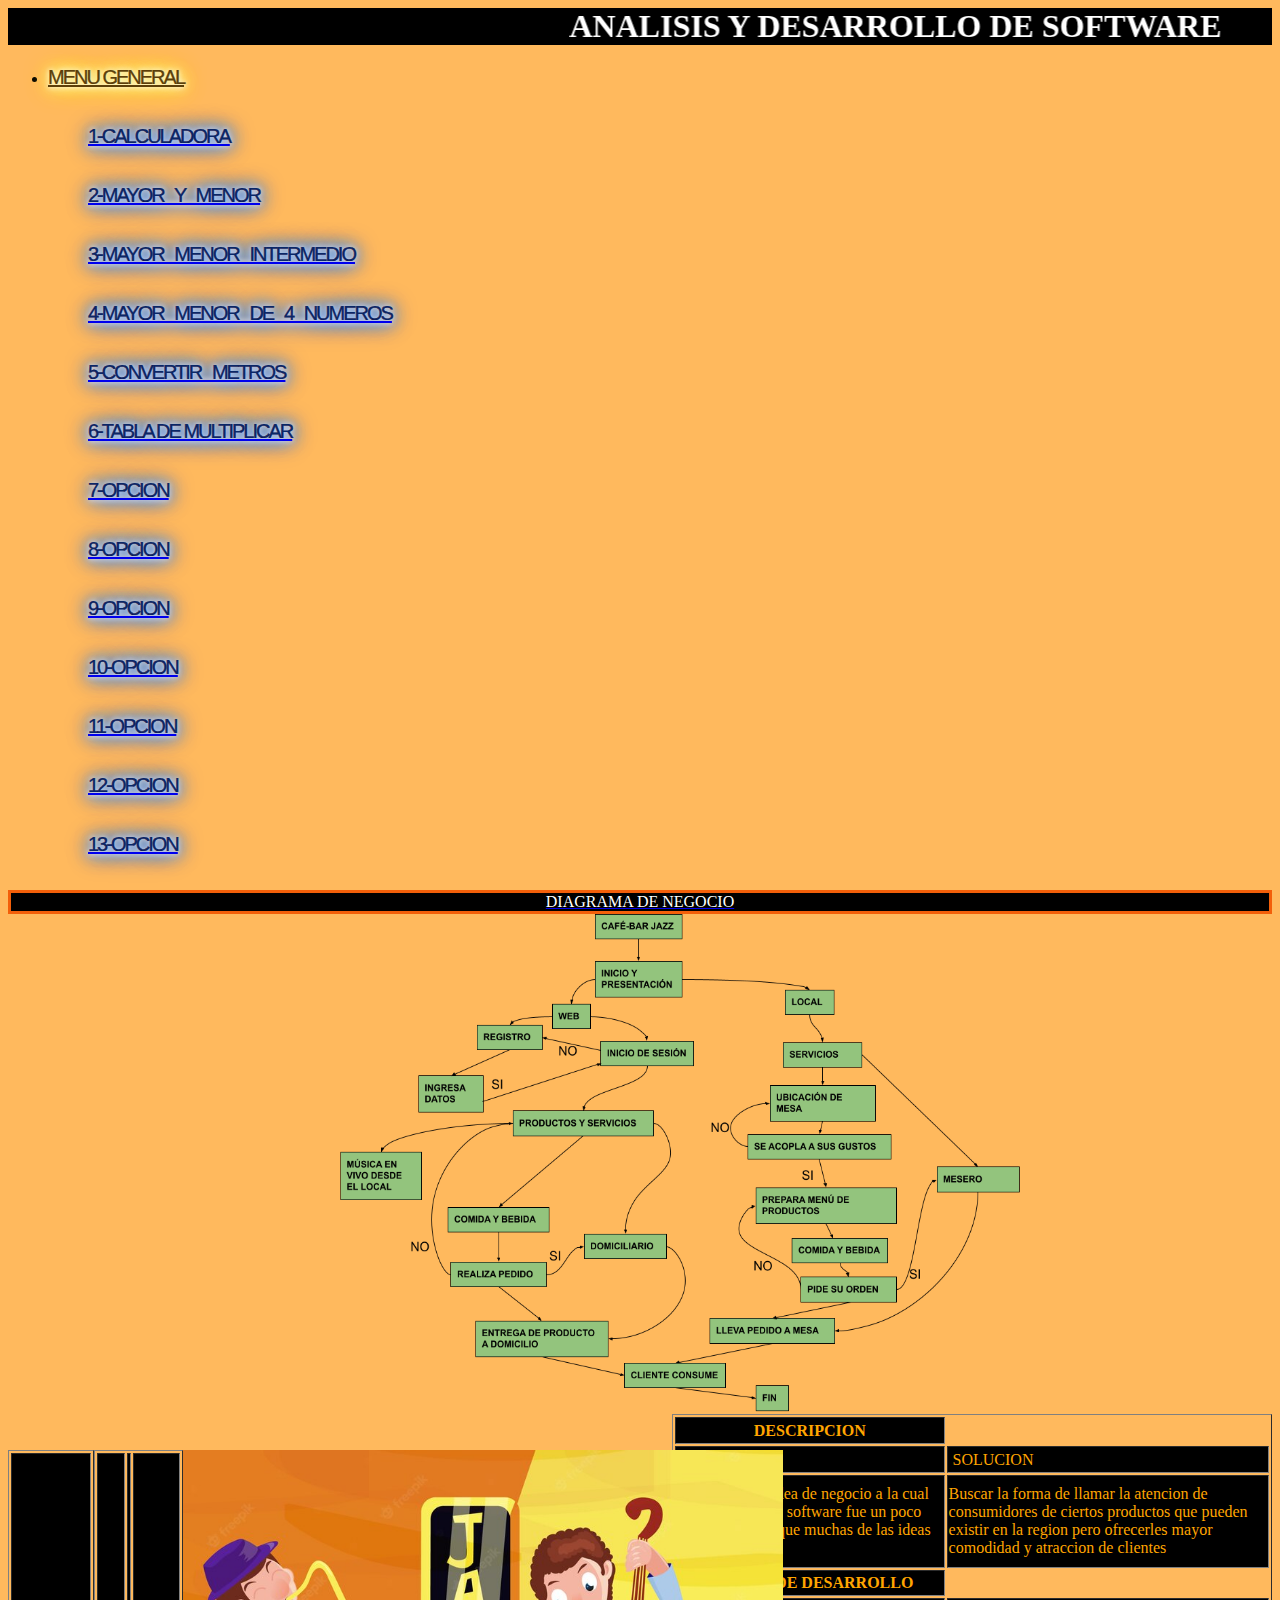
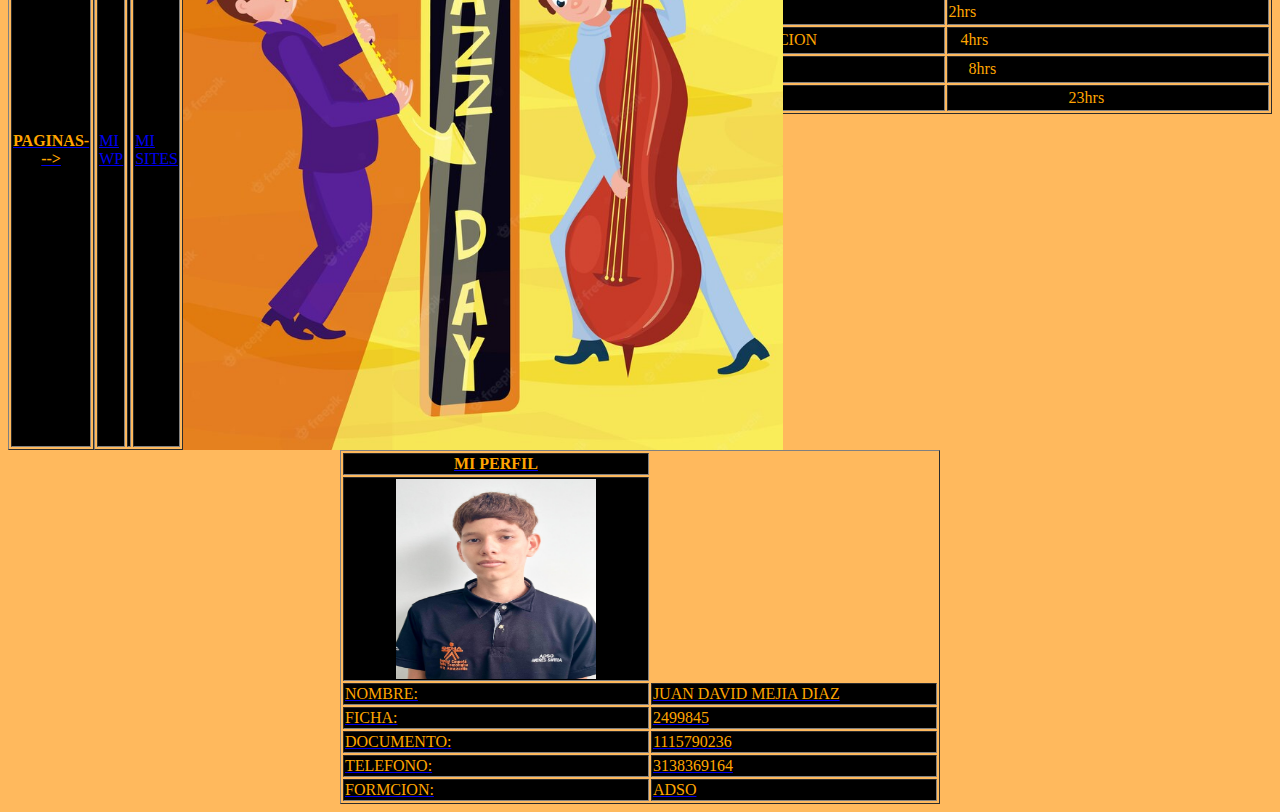
<file: Index.html>
<!Doctype >
<html>
  <head>
      <div class="color">
        <link rel="stylesheet" href="Css/MM.css">
      </head>
      
        <body>
          <div class="caja">
          <h1><AILING="left"><marquee behavior="alternate" direction="left">ANALISIS Y DESARROLLO DE SOFTWARE</marquee></h1>

</div>

<ul class="MH"><li><a href="#"><div class="F"><th>MENU GENERAL</th></a></div></li>
  <br>
<ul class="MV">
  <li><a href="calculadora.html"><div class="bono">1-CALCULADORA </div><br></li>
    <li><a href="Mayormenor2n.html"> <div class="bono">2-MAYOR &nbsp Y &nbsp MENOR</div><br></li>
      <li><a href="Mayorinermeymenor1.html"><div class="bono">3-MAYOR &nbsp MENOR &nbsp INTERMEDIO</div><br></li>
        <li><a href="Mayorymenor4n.html"><div class="bono">4-MAYOR &nbsp MENOR &nbsp DE &nbsp 4 &nbsp NUMEROS</div><br></li>
          <li> <a href="Convertir metros.html">  <div class="bono">5-CONVERTIR &nbsp METROS</div><br></li>
            <li><a href="Tabla de multiplicar.html">  <div class="bono">6-TABLA DE MULTIPLICAR</div><br></li>
              <li> <a href="calculadora.html">  <div class="bono">7-OPCION</div><br></li>
                <li>  <a href="calculadora.html">  <div class="bono">8-OPCION</div><br></li>
                  <li>  <a href="calculadora.html">  <div class="bono">9-OPCION</div><br></li>
                    <li>  <a href="calculadora.html">  <div class="bono">10-OPCION </div><br></li>
                      <li>  <a href="calculadora.html">  <div class="bono">11-OPCION </div><br></li>
                        <li>  <a href="calculadora.html">  <div class="bono">12-OPCION </div><br></li>
                          <li> <a href="calculadora.html">  <div class="bono">13-OPCION</div><br></li>
  </ul>
</ul>
 <th><ALIGN="left"><div class="caja1">DIAGRAMA DE NEGOCIO</div></th>
 
 <div class="ft">
<br clear="left"><img src="img/dn.png" width="800" height="500" ailign="lift">
</div>
<html>
<body>
 <table border="1" ALIGN="right" width="600" height="300">
<tr>
  <div class="pc">
  <th><ALIGN="right"> DESCRIPCION </th>
</tr>
<tr>
<td><ALIGN="right">&nbspPROBLEMA &nbsp</td>
<td><ALIGN="right">&nbspSOLUCION&nbsp</td>
</tr>
<tr>
<td><ALIGN="right">Encontrar una idea de negocio a la cual 
asociar temas de software fue un poco tardio 
debido a que muchas de las ideas ya existian</td>
<td><ALIGN="right"> Buscar la forma de llamar la atencion de
consumidores de ciertos productos que pueden
existir en la region pero ofrecerles mayor
comodidad y atraccion de clientes</td>
<tr>
<th><ALIGN="right"> TIEMPO DE DESARROLLO </th>
</tr>
<tr>
<td><ALIGN="right">IN</td>
<td> 2hrs </td>
<tr>
<td><ALIGN="right">DOCUMENTACION</td>
<td> &nbsp&nbsp&nbsp4hrs </td>
</tr>
<tr>
<td><ALIGN="right">DN</td>
<td> &nbsp&nbsp&nbsp&nbsp&nbsp8hrs </td>
<tr>
<td><ALIGN="right">PW</td>
<td> &nbsp&nbsp&nbsp&nbsp&nbsp&nbsp&nbsp&nbsp&nbsp&nbsp&nbsp&nbsp&nbsp&nbsp&nbsp&nbsp&nbsp&nbsp&nbsp&nbsp&nbsp&nbsp&nbsp&nbsp&nbsp&nbsp&nbsp&nbsp&nbsp&nbsp23hrs </td>
</tr>
 </table>
<br>

<br>

</div>
</body>
</html>
<div class="caja3">
 
<table border="1">
  
<center>
  <tr>
    <th> PAGINAS---&#62 </th>
  </tr>
</center>
</table>
<table border="1">
  <tr>
    <td><a href="http://localhost/adso/WPadso">MI WP</a></td>
   <td><td><a href="https://sites.google.com/misena.edu.co/cafe-florencia/presentaci%C3%B3n-de-pag-web">MI SITES</a></td></td>
 </tr>
</div>
  </table>
</center>
</table>

<img src="img/negocio.jpg" width="600" height="600">

<br>
<br>
</body>
</div>
</html>
<html>
<body> 
<div class="perfil">
<table border="1"width="600" height="300">
<tr>
  <th> MI PERFIL </th>
</tr>
<td><div class="PF"><img src="img/perfil.jpg" width="200" height="200"></div></td>
<tr> 
<td>NOMBRE:</td>
<td> JUAN DAVID MEJIA DIAZ</td
</tr>
<tr>
  <td>FICHA:</td>
  <td> 2499845 </td>
  </tr>
<tr>
<td>DOCUMENTO:</td>
<td> 1115790236 </td>
</tr>
<tr>
<td>TELEFONO:</td>
<td> 3138369164 </td>
</tr>
<tr>
  <td>FORMCION:</td>
  <td>ADSO</td>
  </tr>
</div>
</body>
</div>
</html>
</file>
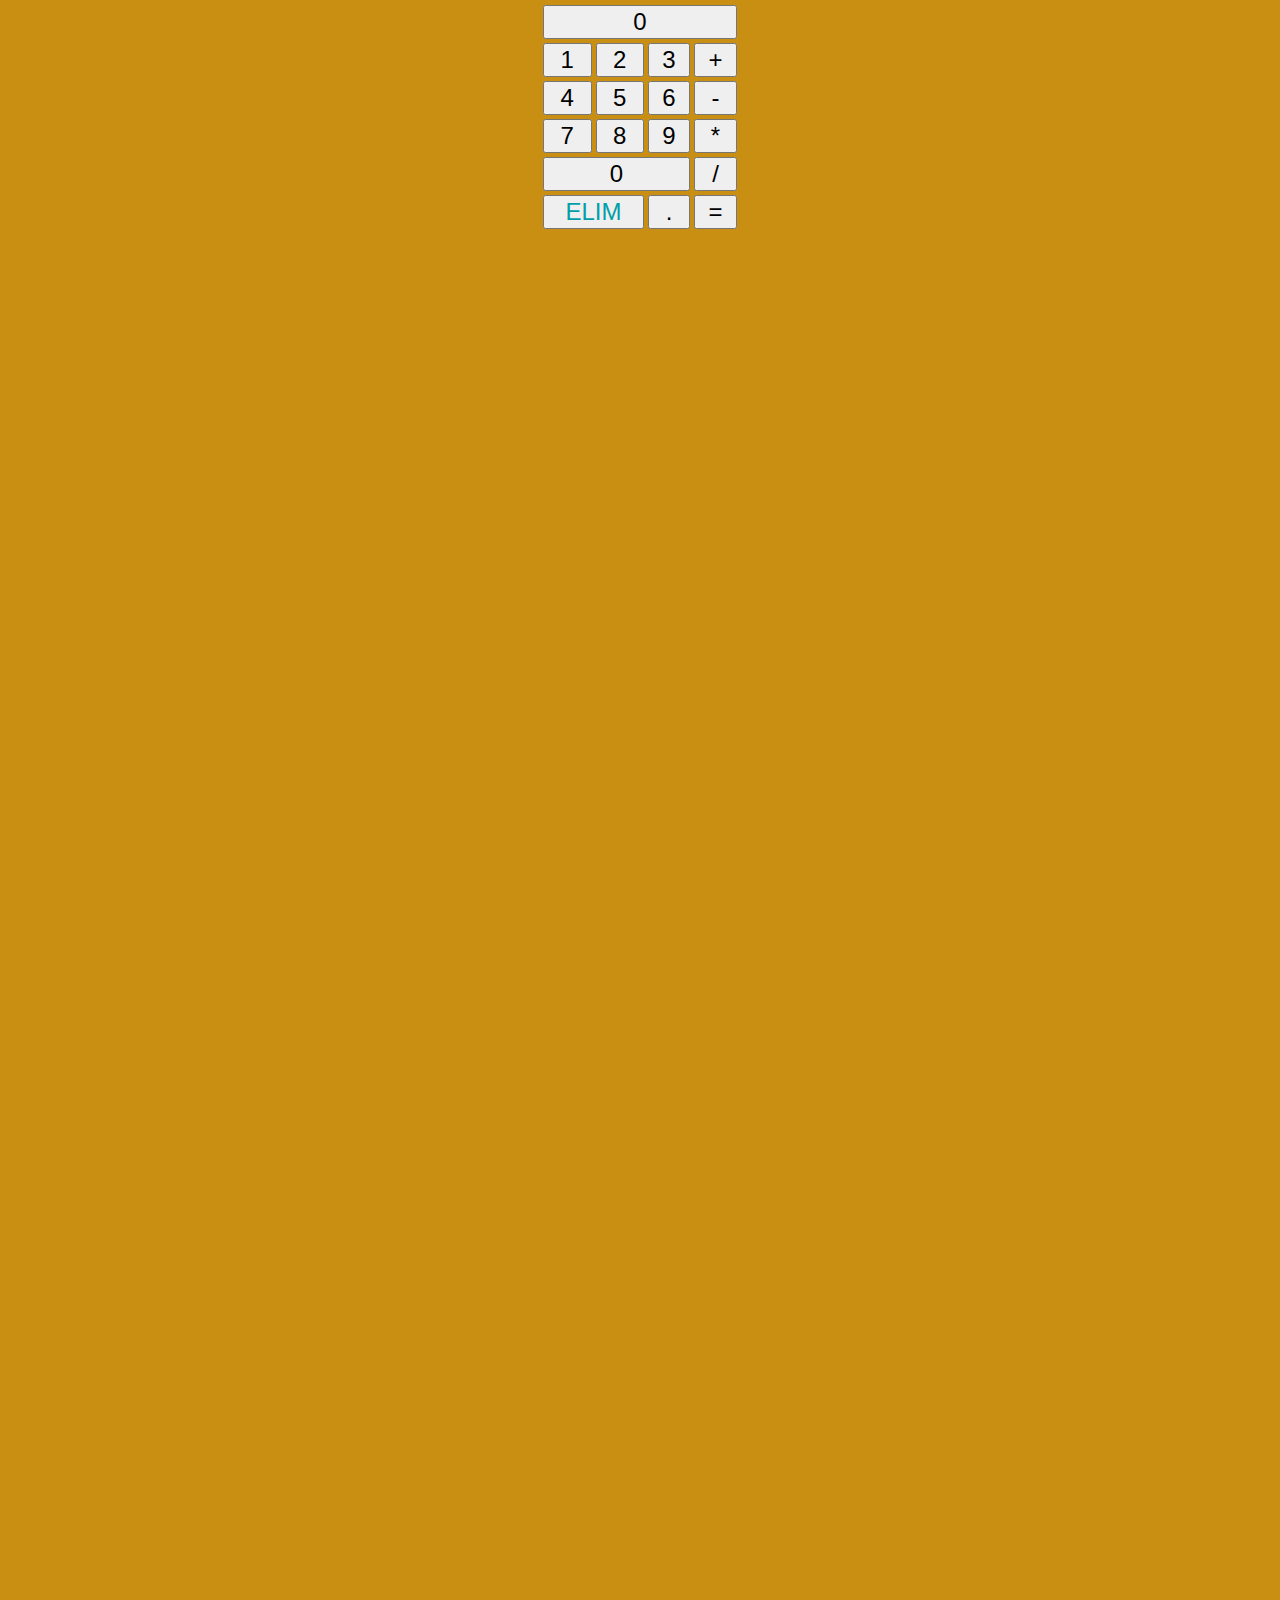
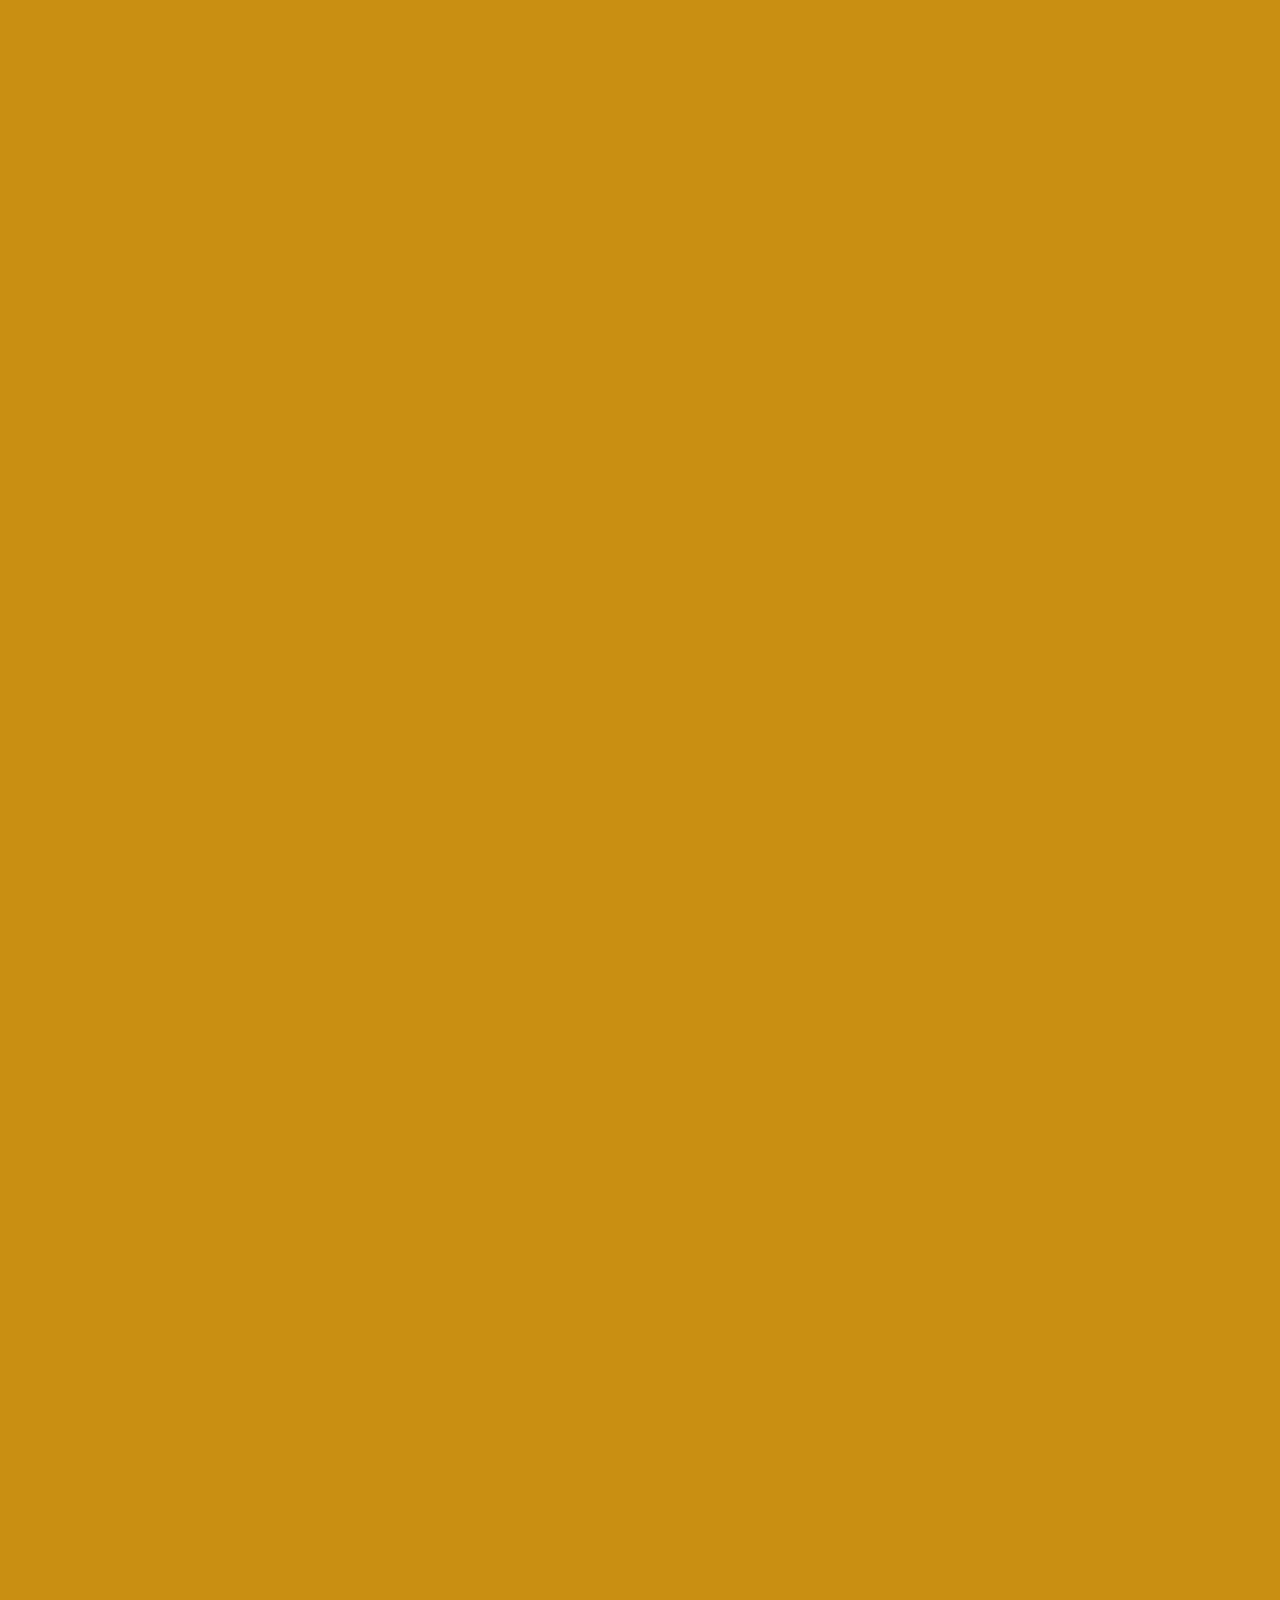
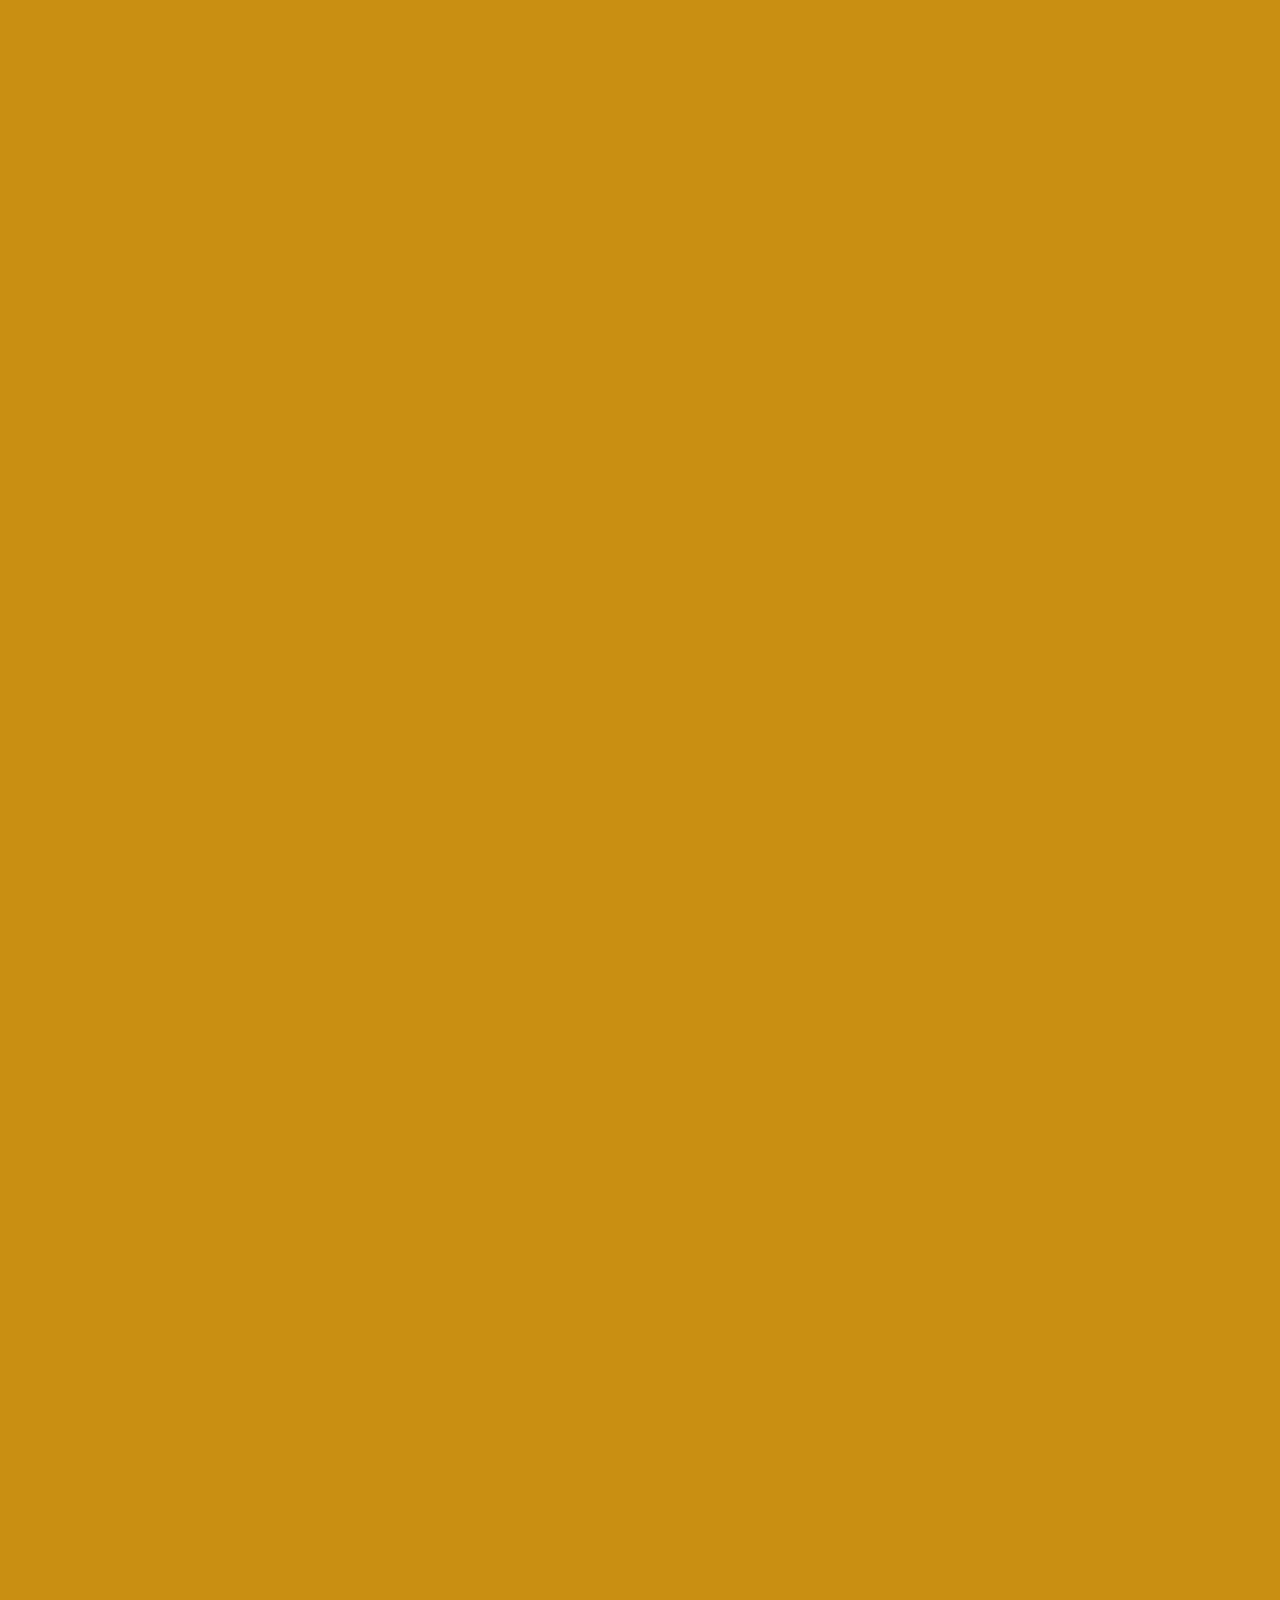
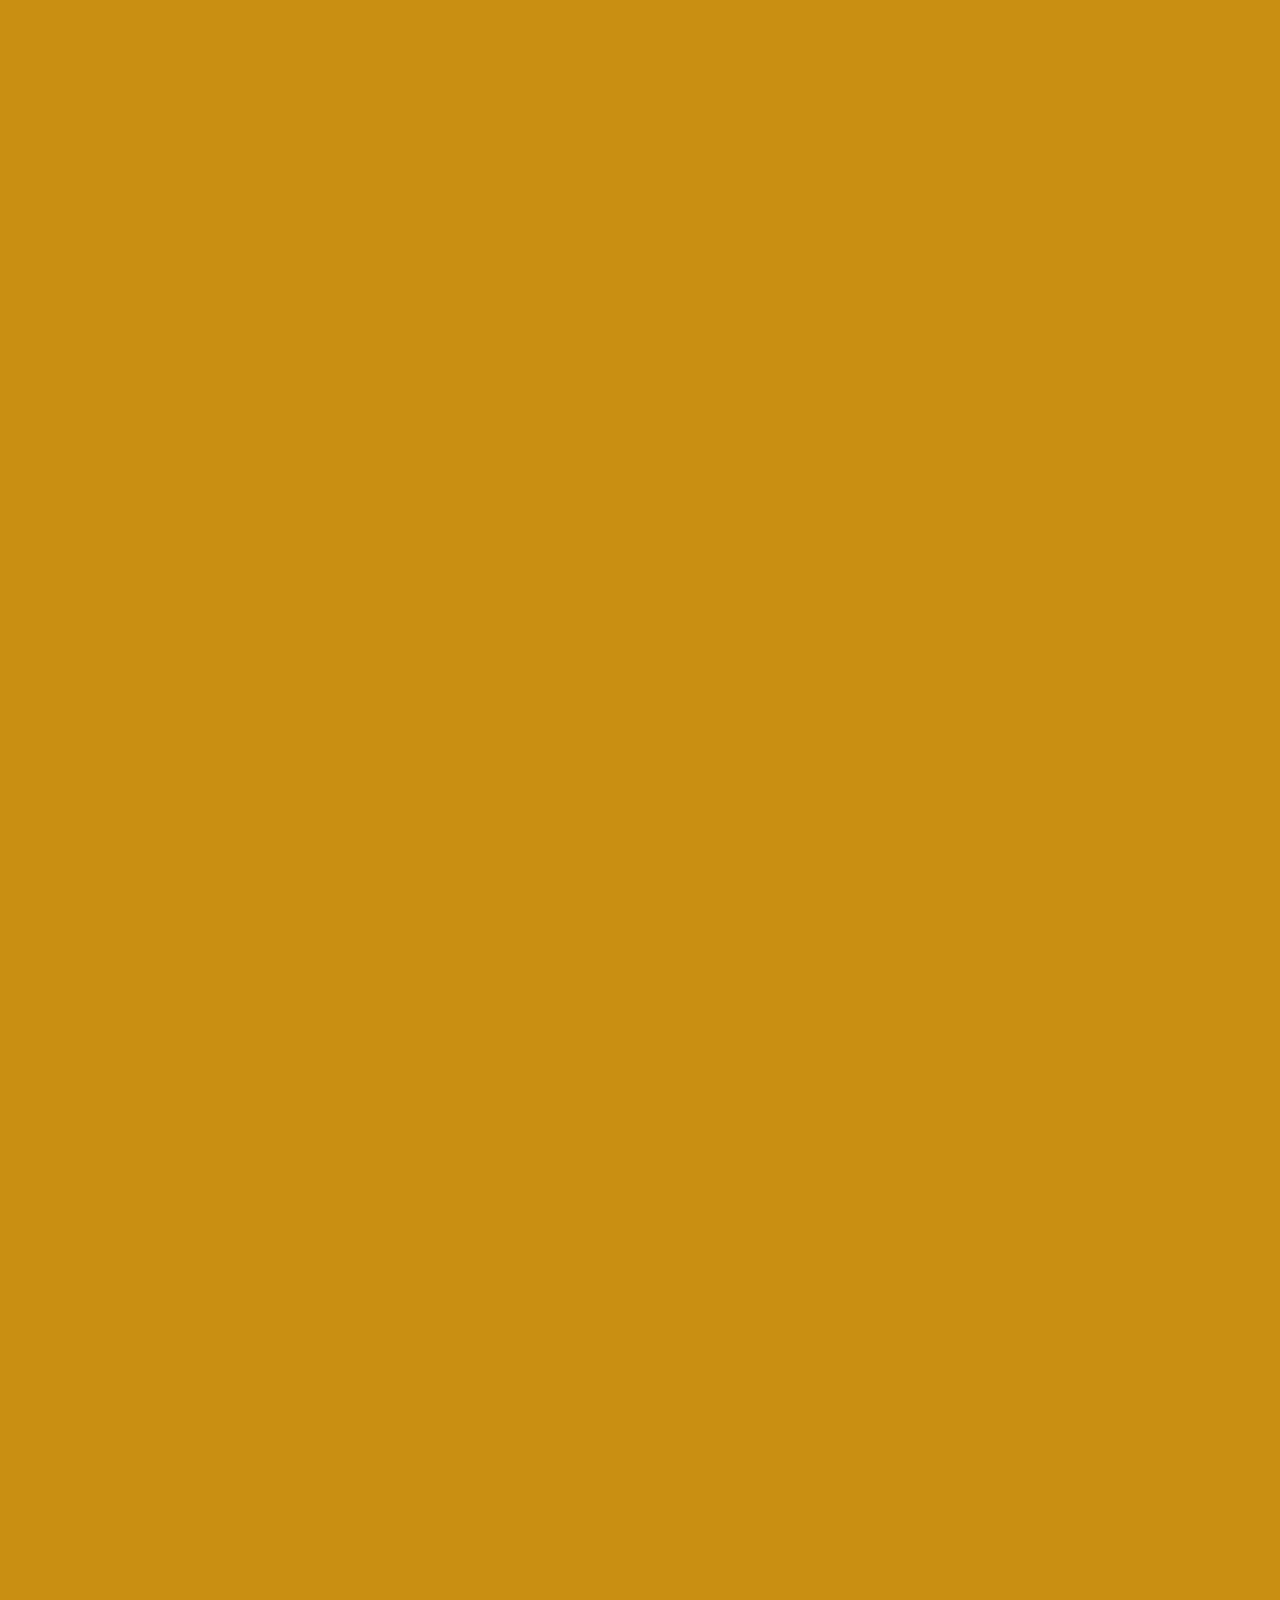
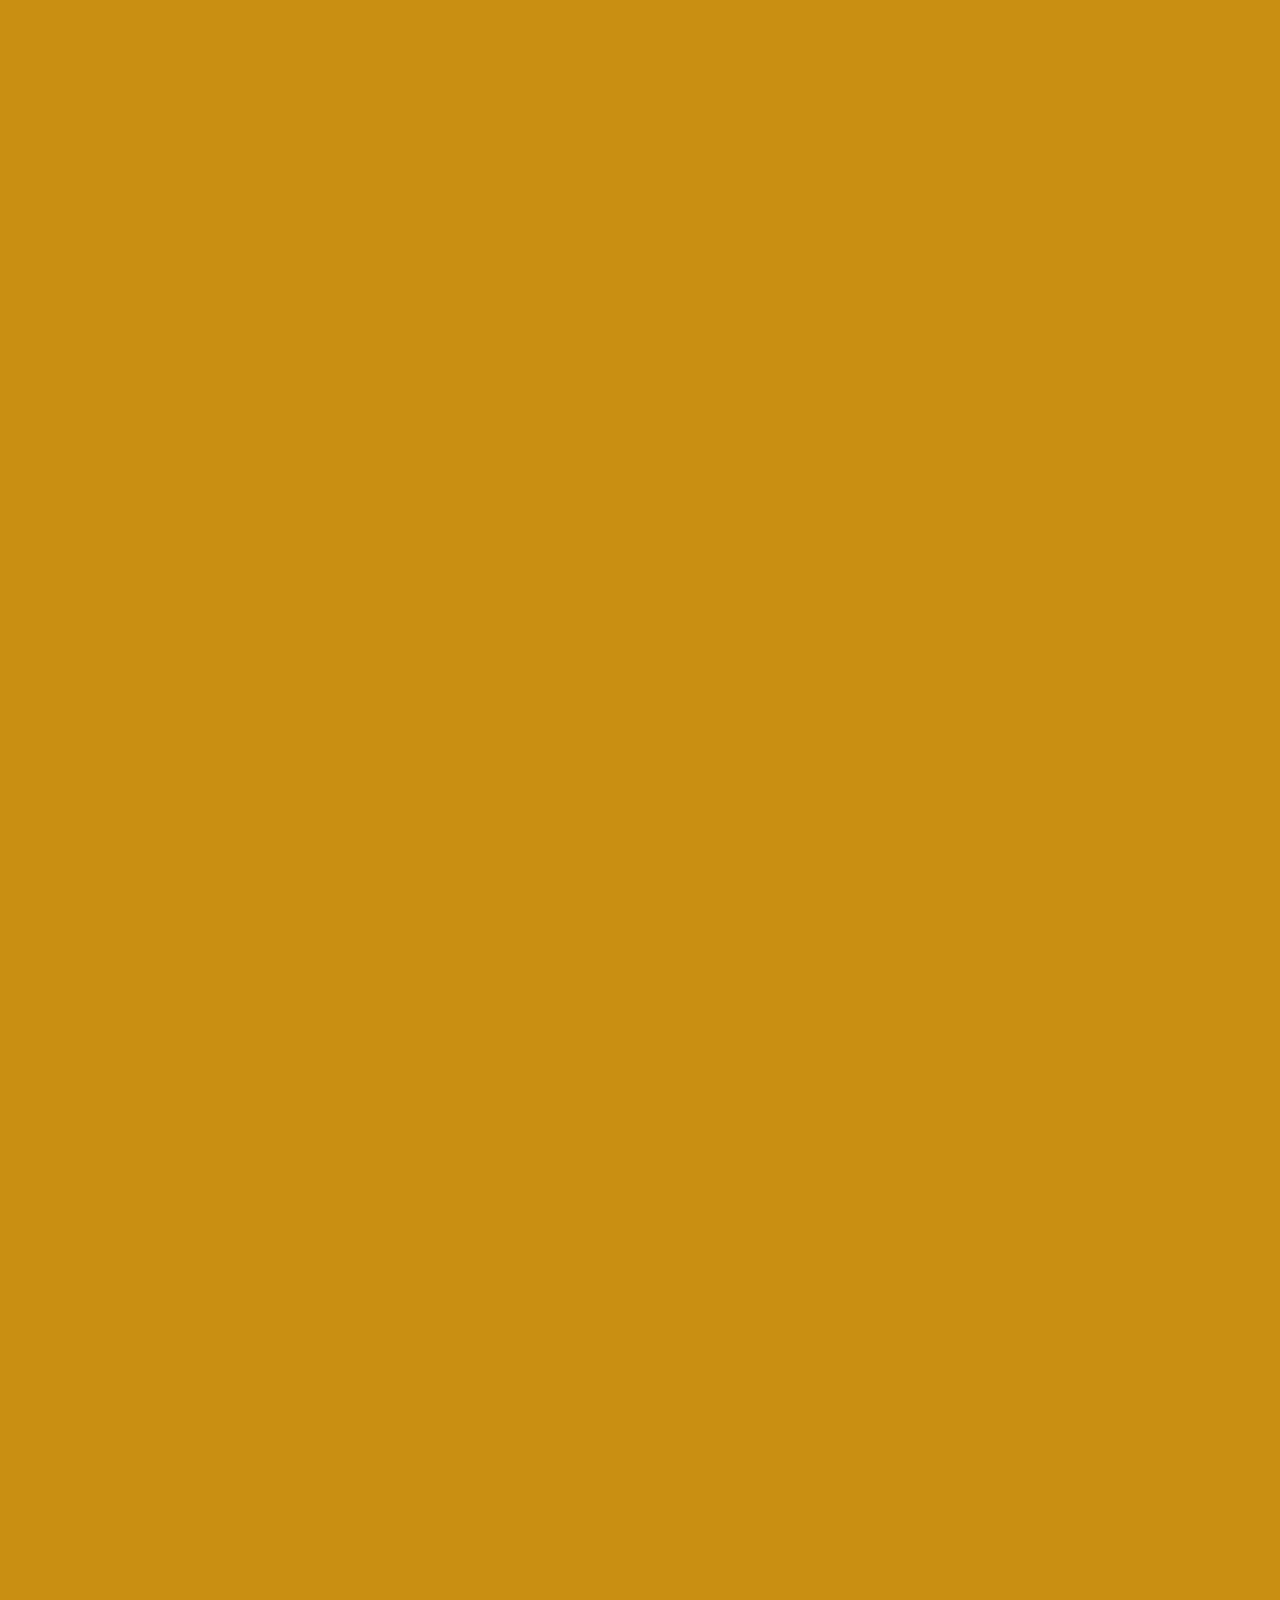
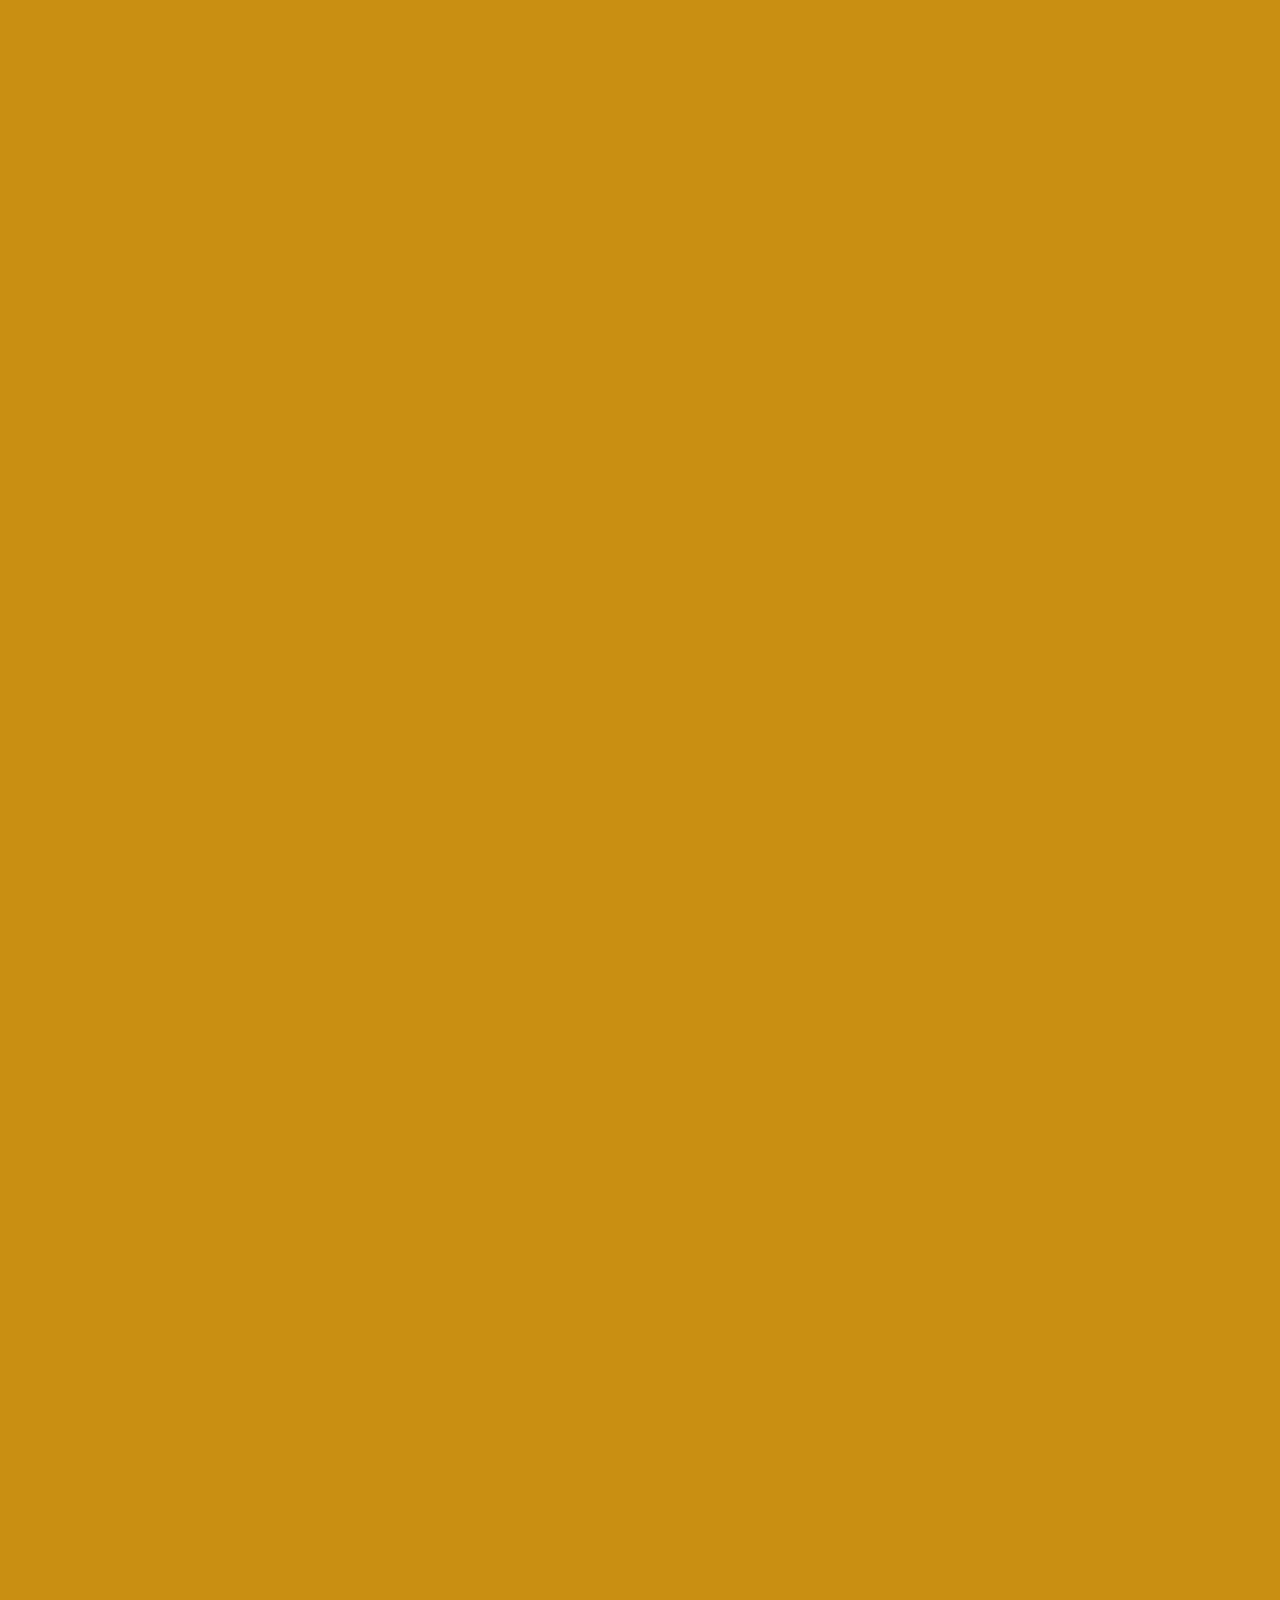
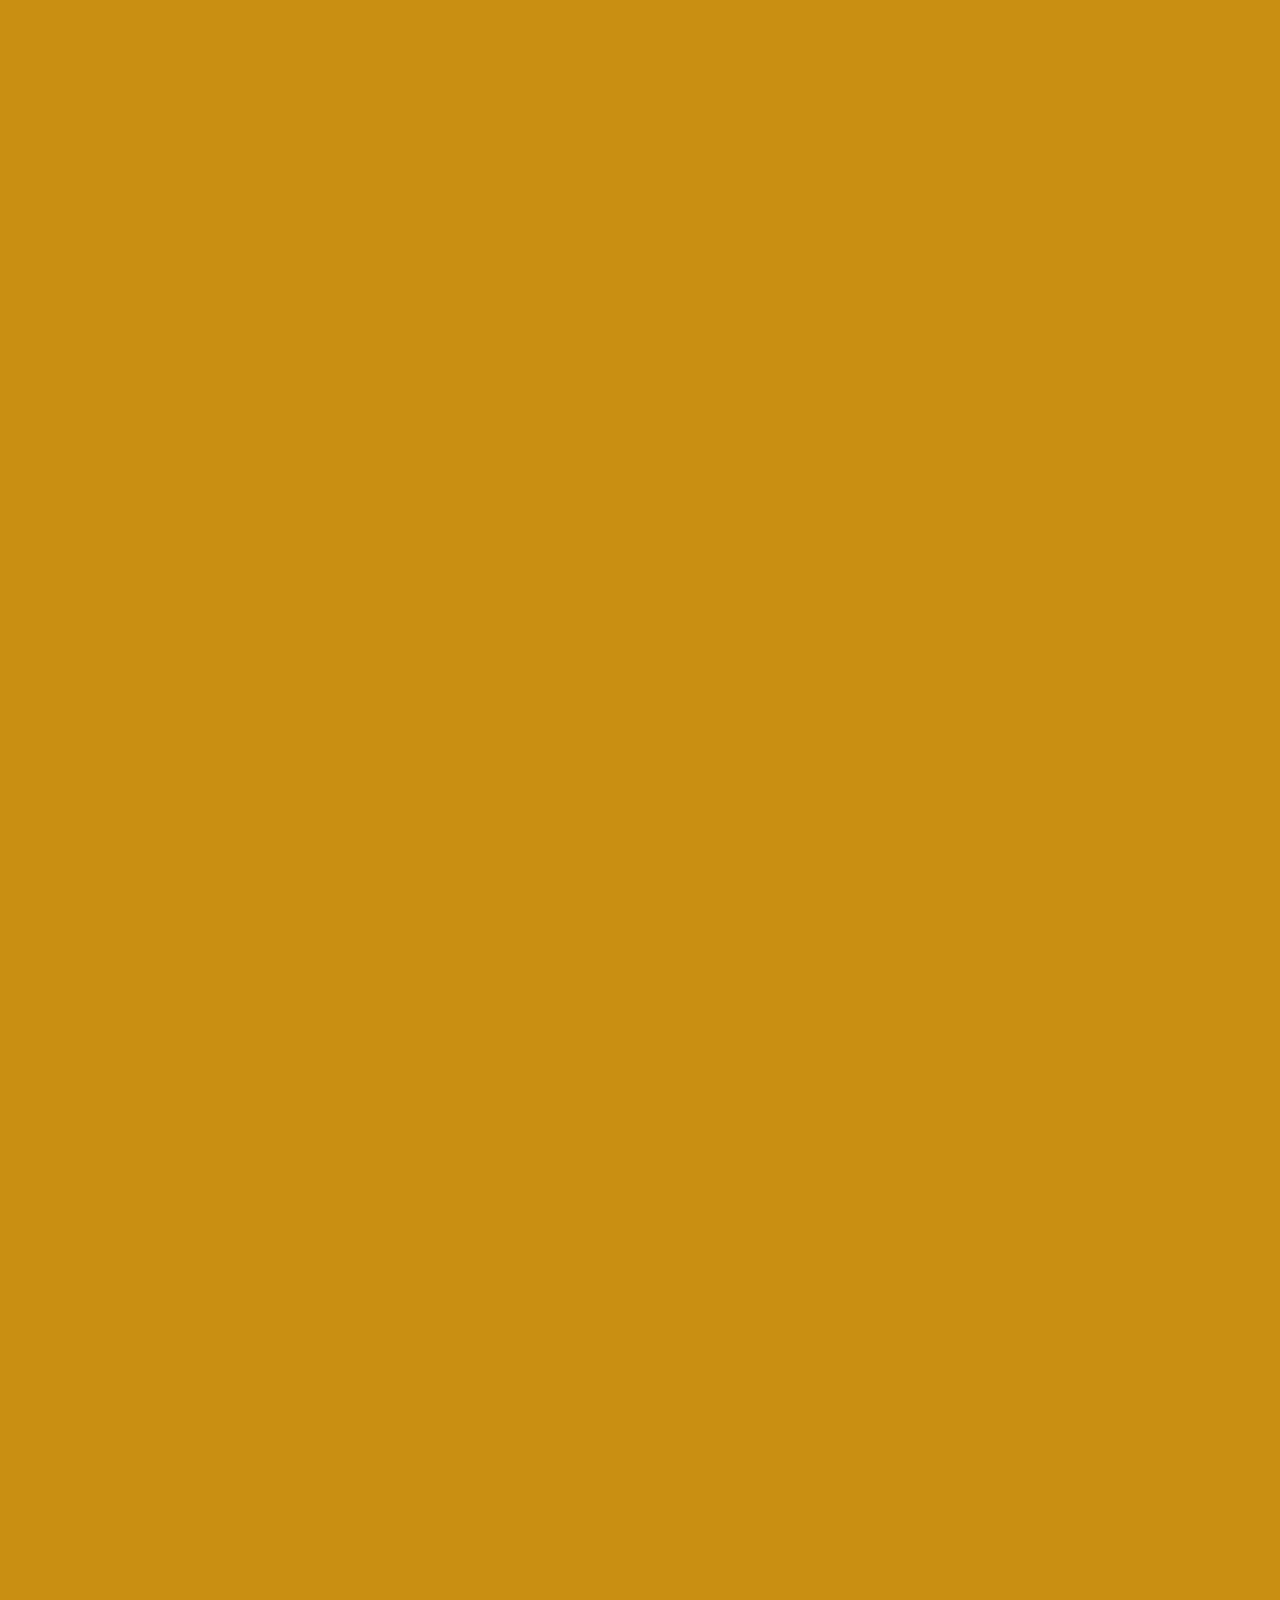
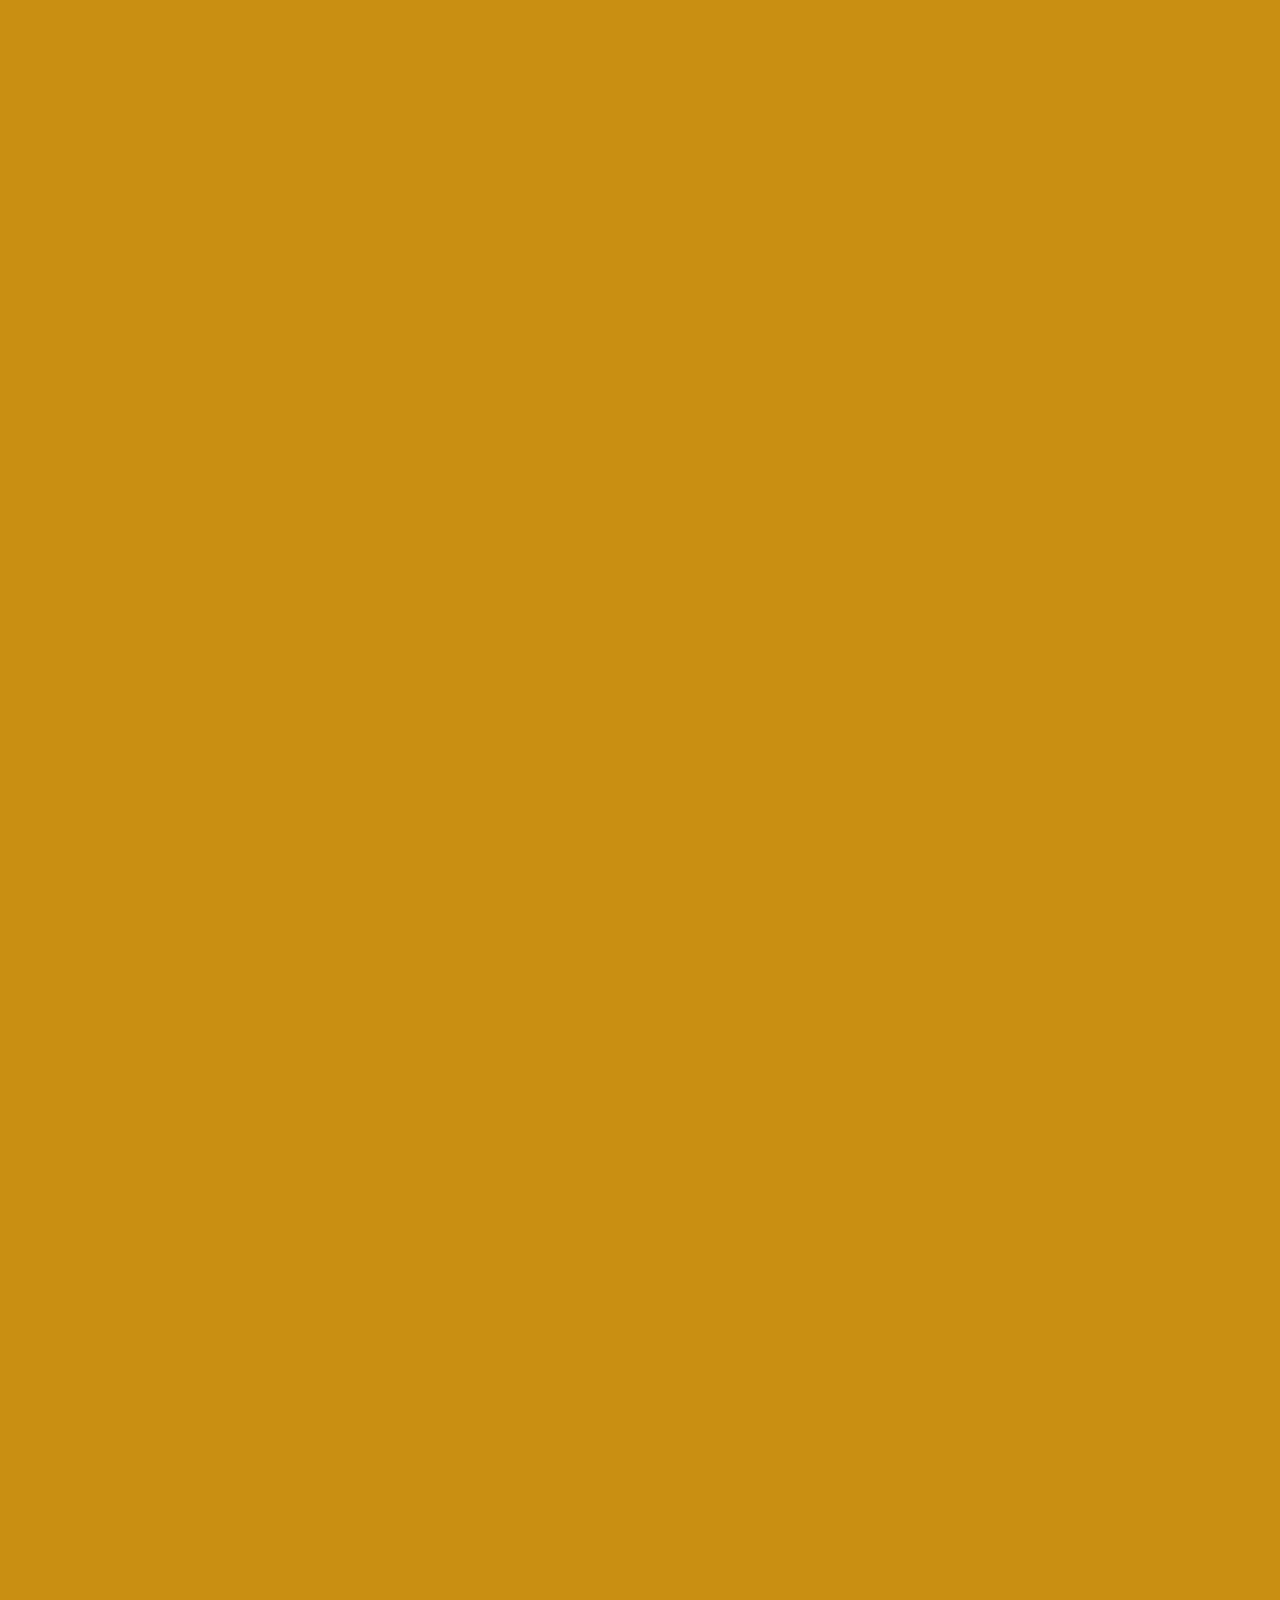
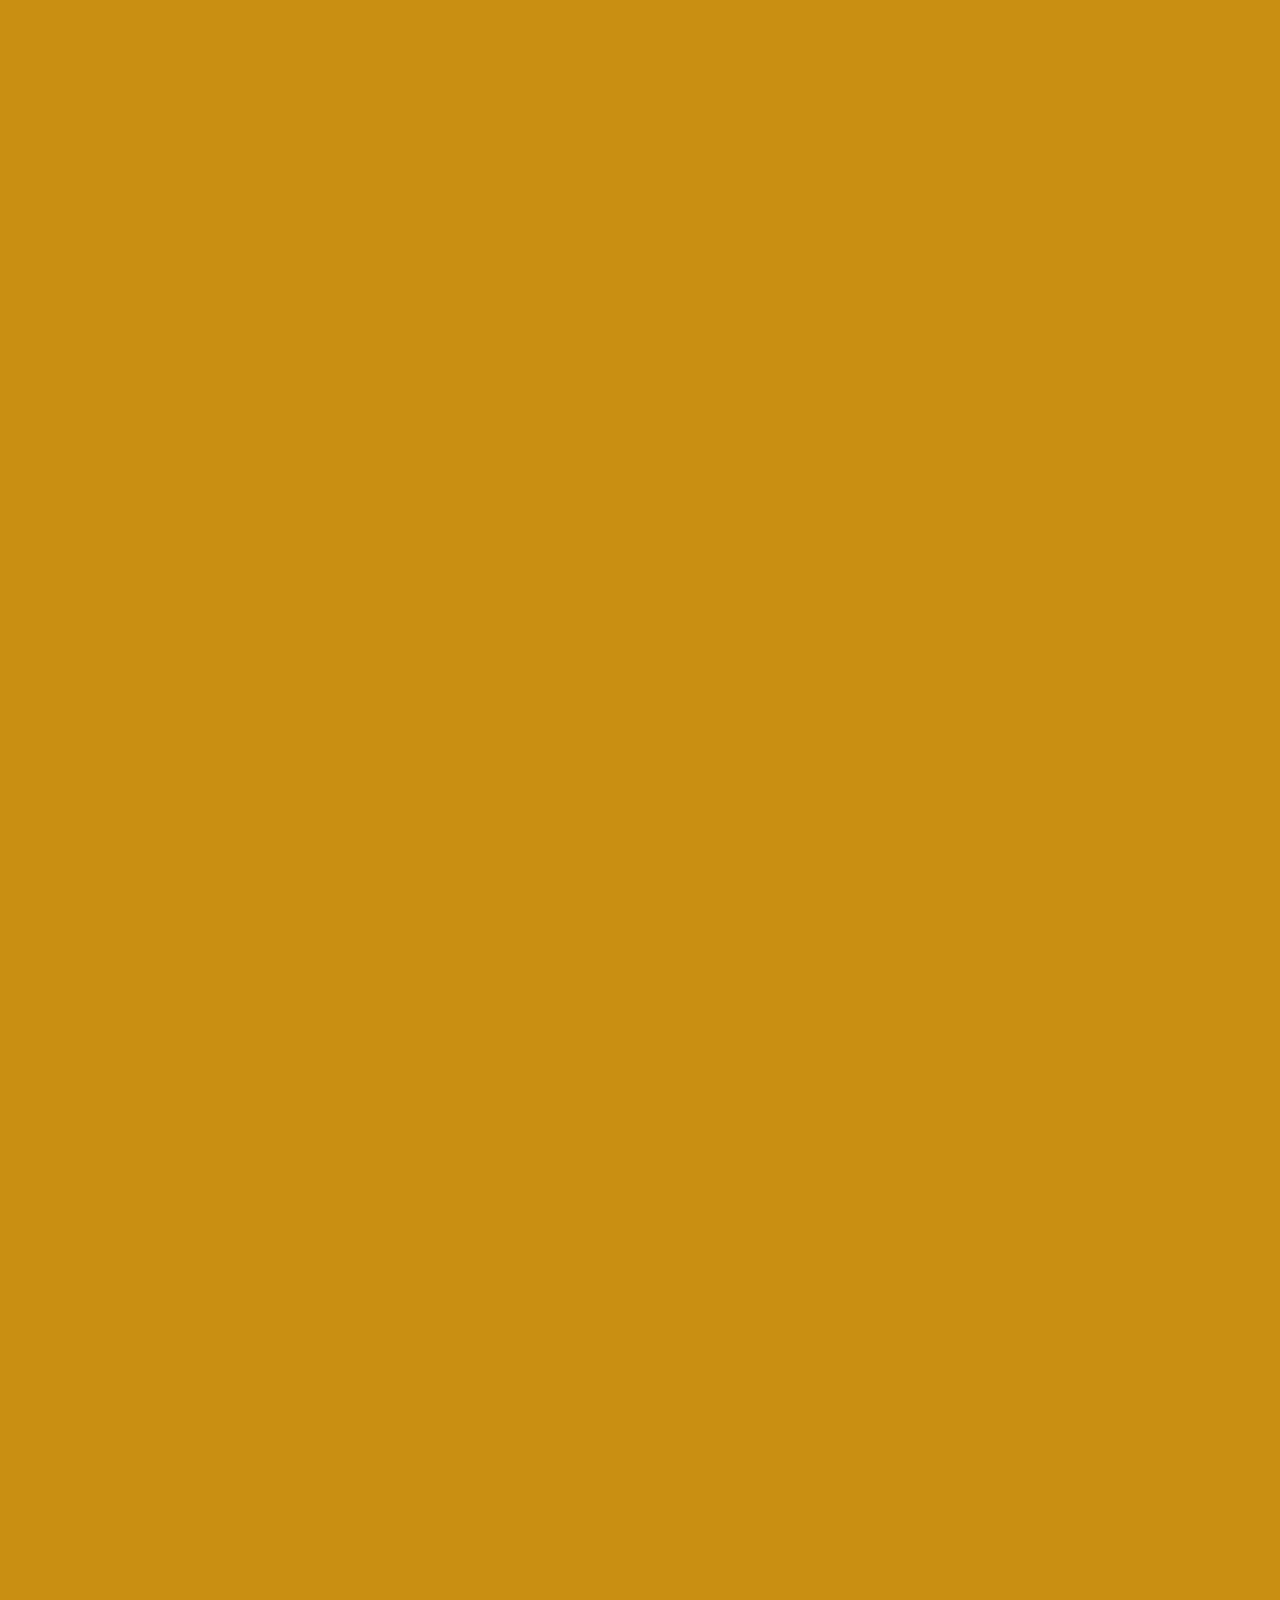
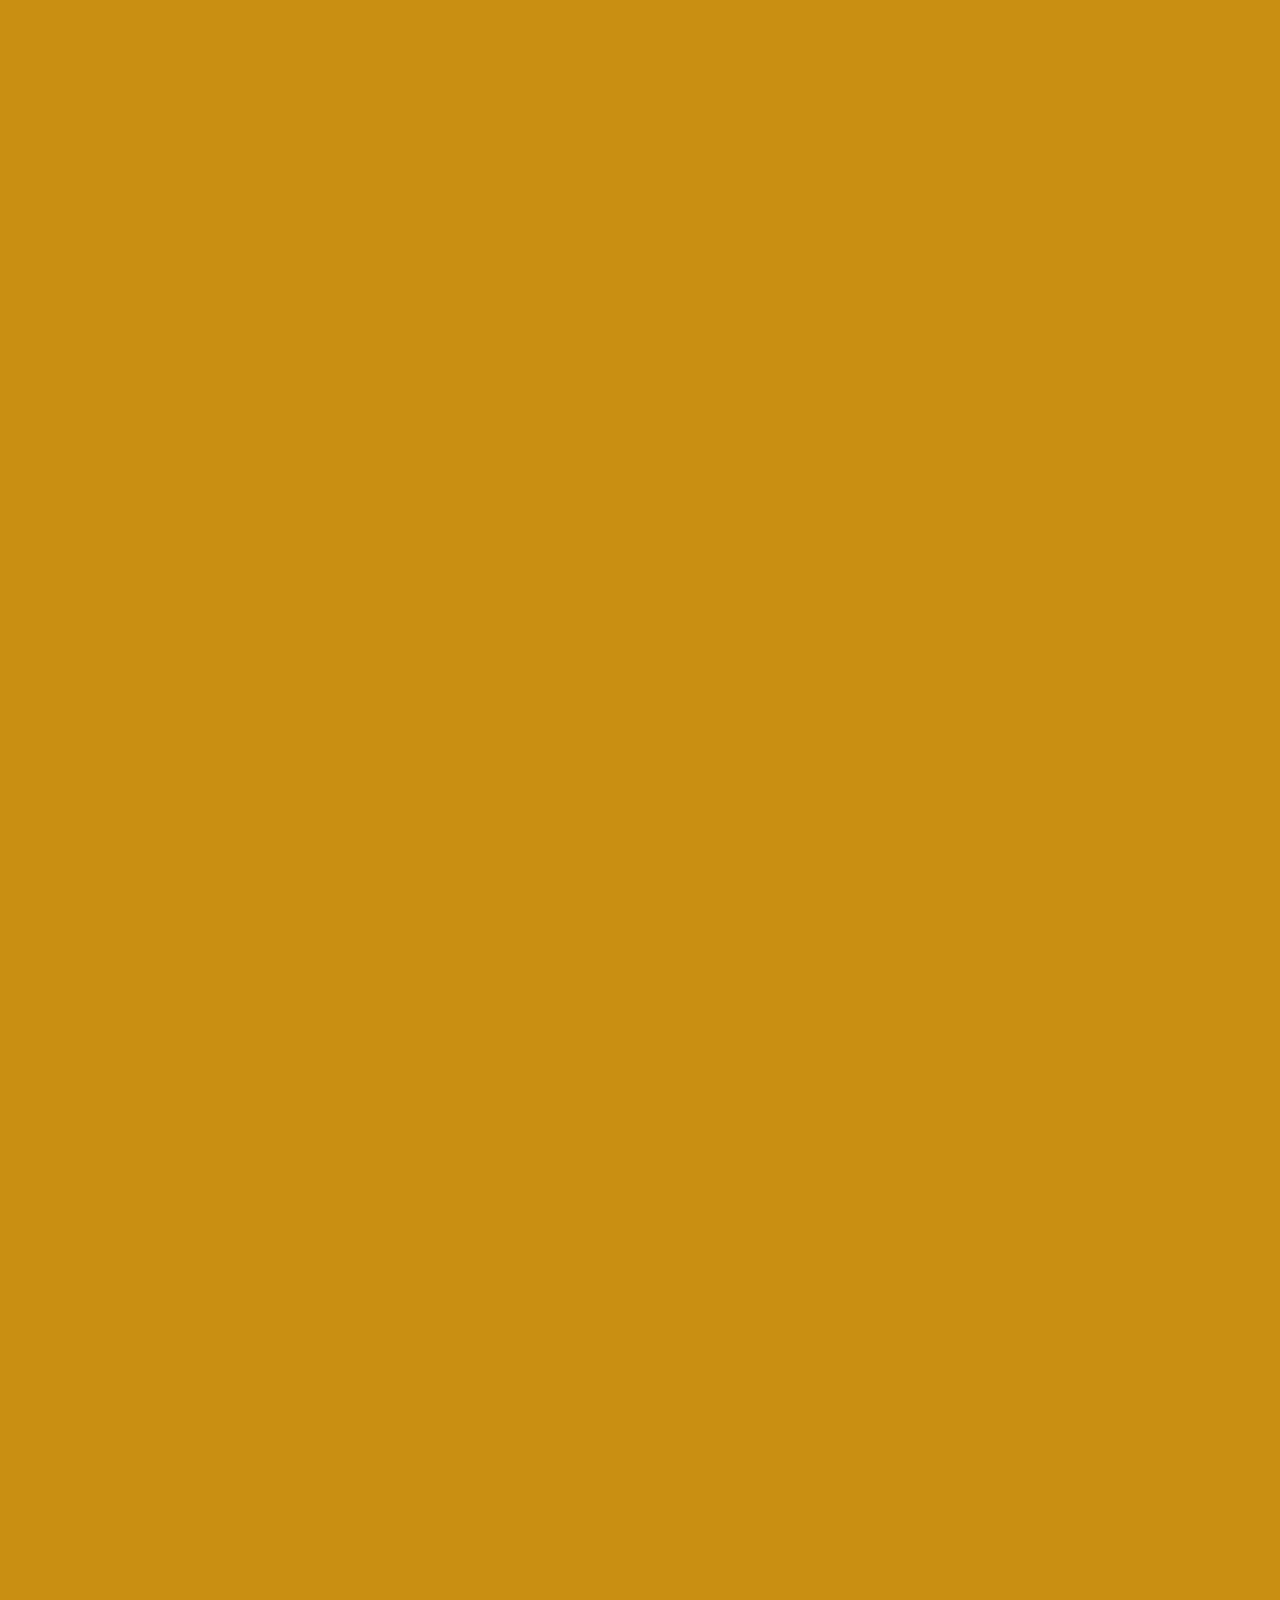
<file: calculadora.html>
<!doctype html>
<html>
  <head>
    <link href="Css/C.css" rel="stylesheet">
    <script src="Js/J.js"></script>    
    <title>CALCULADORA</title>
  </head>
  <body>
    <table>
      <tr>
      </tr><div class="RE">
      <td colspan="4"><button id="result">0</button></td>
    </div>
    <tr>
        <td><button onclick="add('1')">1</button></td>
        <td><button onclick="add('2')">2</button></td>
        <td><button onclick="add('3')">3</button></td>
        <td><button onclick="add('+')">+</button></td>
      </tr>
      <tr>
        <td><button onclick="add('4')">4</button></td>
        <td><button onclick="add('5')">5</button></td>
        <td><button onclick="add('6')">6</button></td>
        <td><button onclick="add('-')">-</button></td>
      </tr>
      <tr>
        <td><button onclick="add('7')">7</button></td>
        <td><button onclick="add('8')">8</button></td>
        <td><button onclick="add('9')">9</button></td>
        <td><button onclick="add('*')">*</button></td>
      </tr>
      <tr>
        <td colspan="3"><button onclick="add('0')">0</button></td>
        <td colspan="3"><button onclick="add('/')">/</button></td>          
      </tr>
      <tr>
        <td colspan="2"><button onclick="del()" class="E">ELIM</button></td>
        <td><button onclick="add('.')">.</button></td>
        <td><button onclick="calc()">=</button></td>            
      </tr>
    </table>
  </body>
</html>
</file>
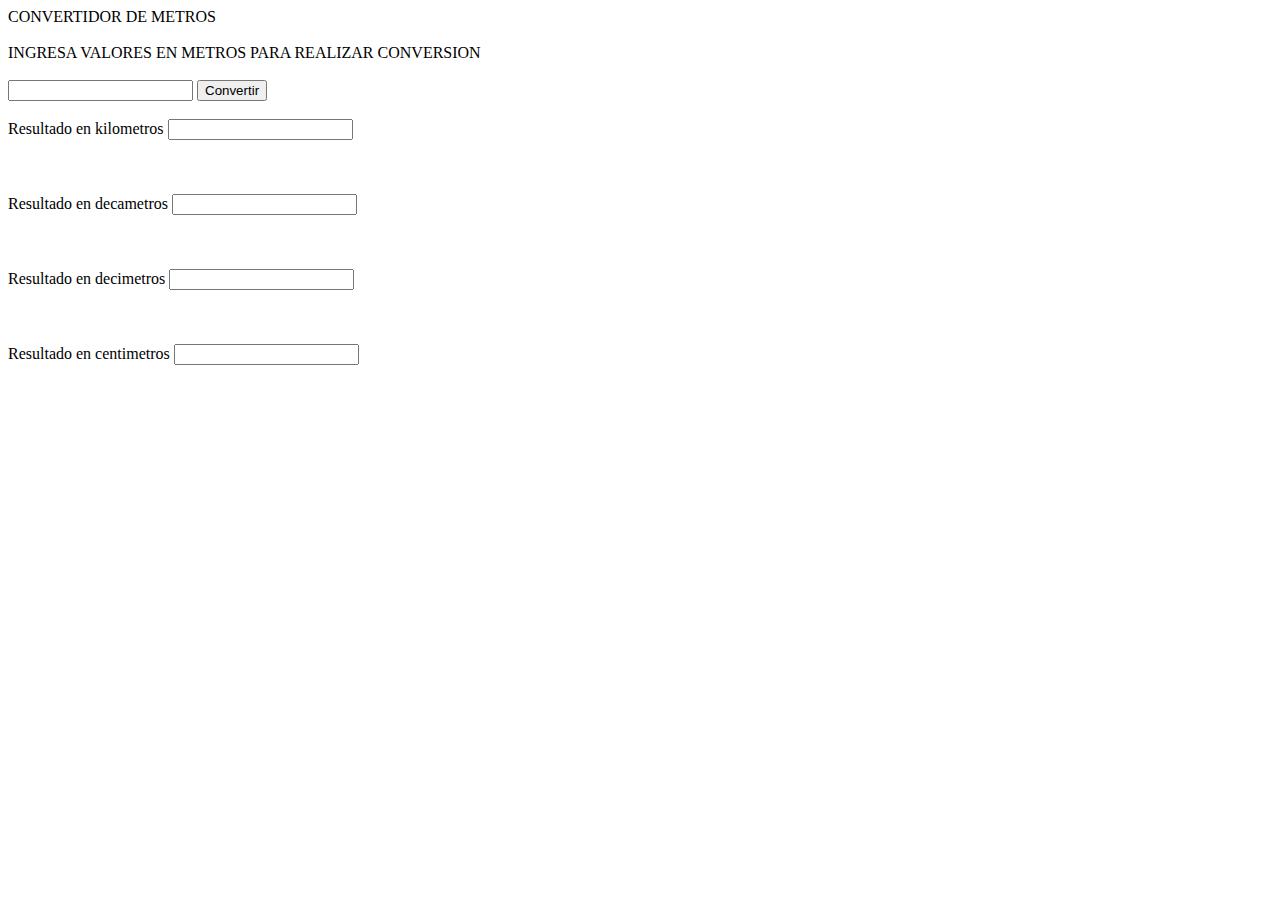
<file: Convertir metros.html>
<html>
    <head>
        <title>Convertir metros</title>
        <script src="Js/Funcionmym.js"></script>
    </head>
<body>
<h1></h1>
<form>
<label>CONVERTIDOR DE METROS</label><br><br>
<label>INGRESA VALORES EN METROS PARA REALIZAR CONVERSION</label><br><br>
<input type="text" id="metros1" name="metros1">
<button type="button"onclick="metros()">Convertir</button><br><br>
<label>Resultado en kilometros</label>
<input type="text" id="kilometros" name="kilometros">
<br>
<br>
<br>
<br>
<label>Resultado en decametros</label>
<input type="text" id="decametros" name="decametros">
<br>
<br>
<br>
<br>
<label>Resultado en decimetros</label>
<input type="text" id="decimales" name="decimales"><br><br>
<br>
<br>
<label>Resultado en centimetros</label>
<input type="text" id="centimetros" name="centimetros"><br><br>
</form>
</body>
</html>
</file>
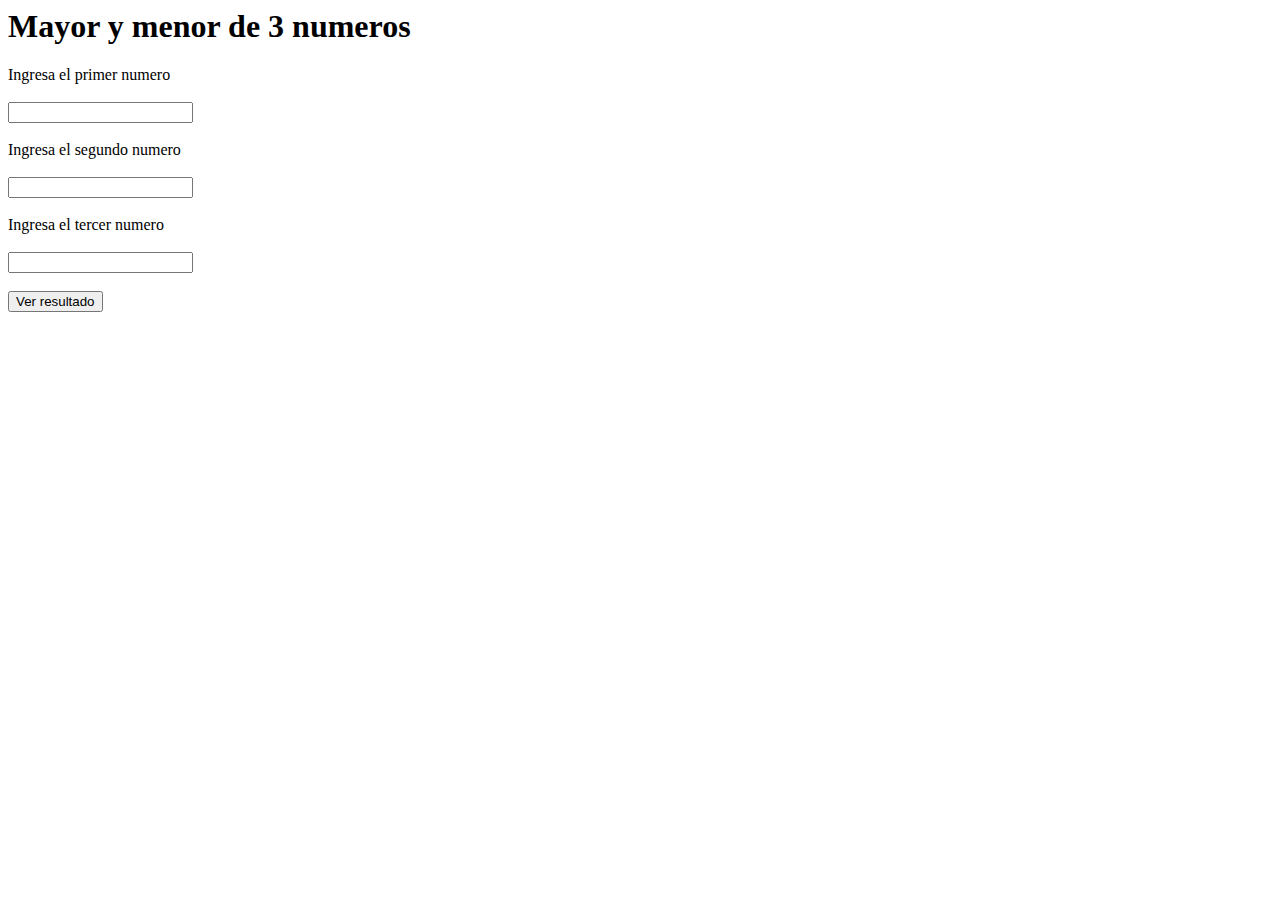
<file: Mayorinermeymenor1.html>
<html>
    <head><title>Mayor menor y intermedio</title>
        <script src="Js/Funcionmym.js"></script>
    </head>
<body>
<h1>Mayor y menor de 3 numeros</h1>
<form>
<label>Ingresa el primer numero</label><br><br>
<input type="number" id="num1"><br><br>
<label>Ingresa el segundo numero</label><br><br>
<input type="number" id="num2"><br><br>
<label>Ingresa el tercer numero</label><br><br>
<input type="number" id="num3"><br><br>
<button onclick="Funcionmym()">Ver resultado</button>
</form>
</body>
</html>
</file>
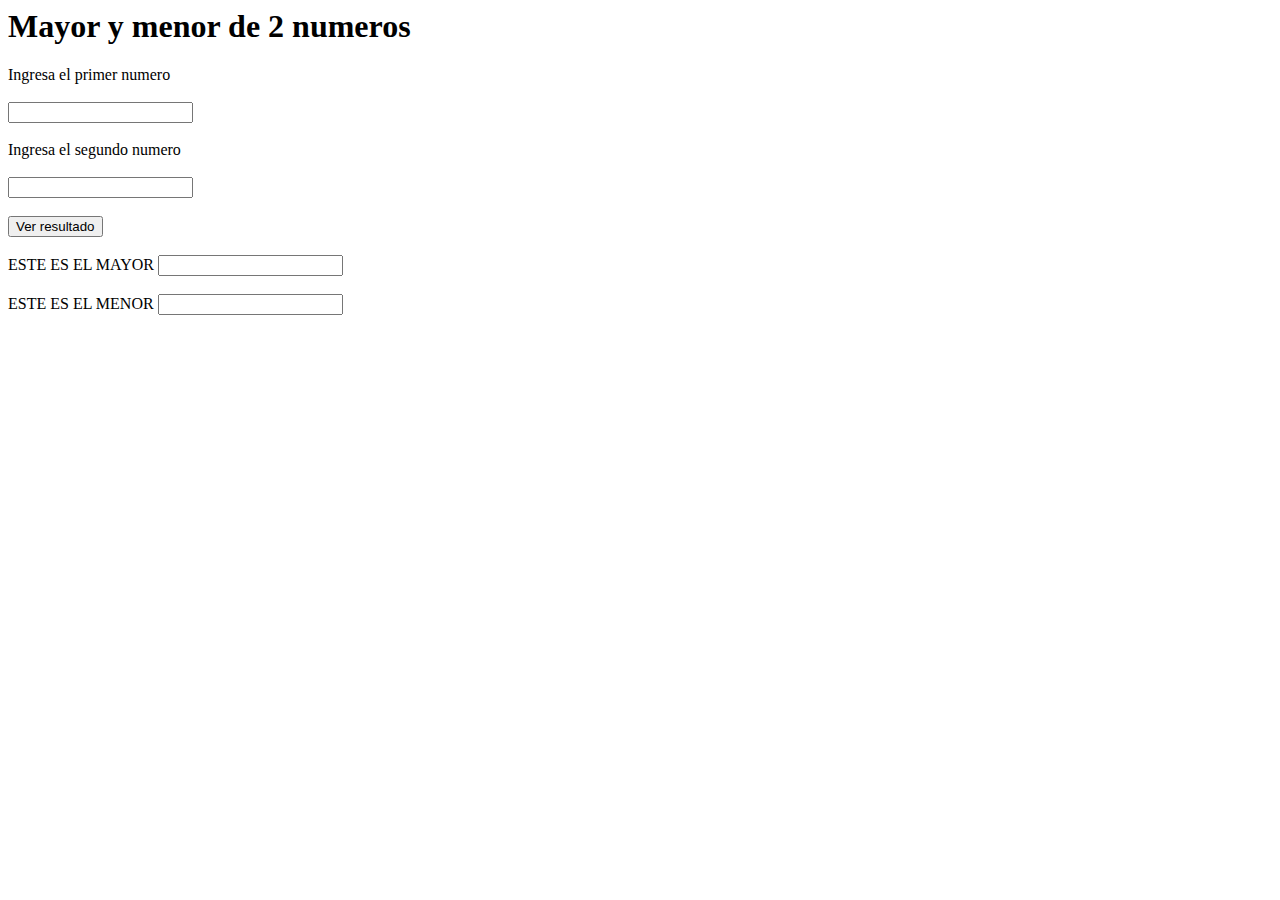
<file: Mayormenor2n.html>
<html>
    <head>
        <title>Mayor y menor de 2 numeros</title>
        <script src="Js/Funcionmym.js"></script>
    </head>
<body>
<h1>Mayor y menor de 2 numeros</h1>
<form>
<label>Ingresa el primer numero</label><br><br>
<input type="number" id="num1"><br><br>
<label>Ingresa el segundo numero</label><br><br>
<input type="number" id="num2"><br><br>
<button type="button"onclick="mayormenor22()">Ver resultado</button><br><br>
<label>ESTE ES EL MAYOR</label>
<input type="text" id="mayor" name="mayor"><br><br>
<label>ESTE ES EL MENOR</label>
<input type="text" id="menor" name="menor"> 
</form>
</body>
</html>
</file>
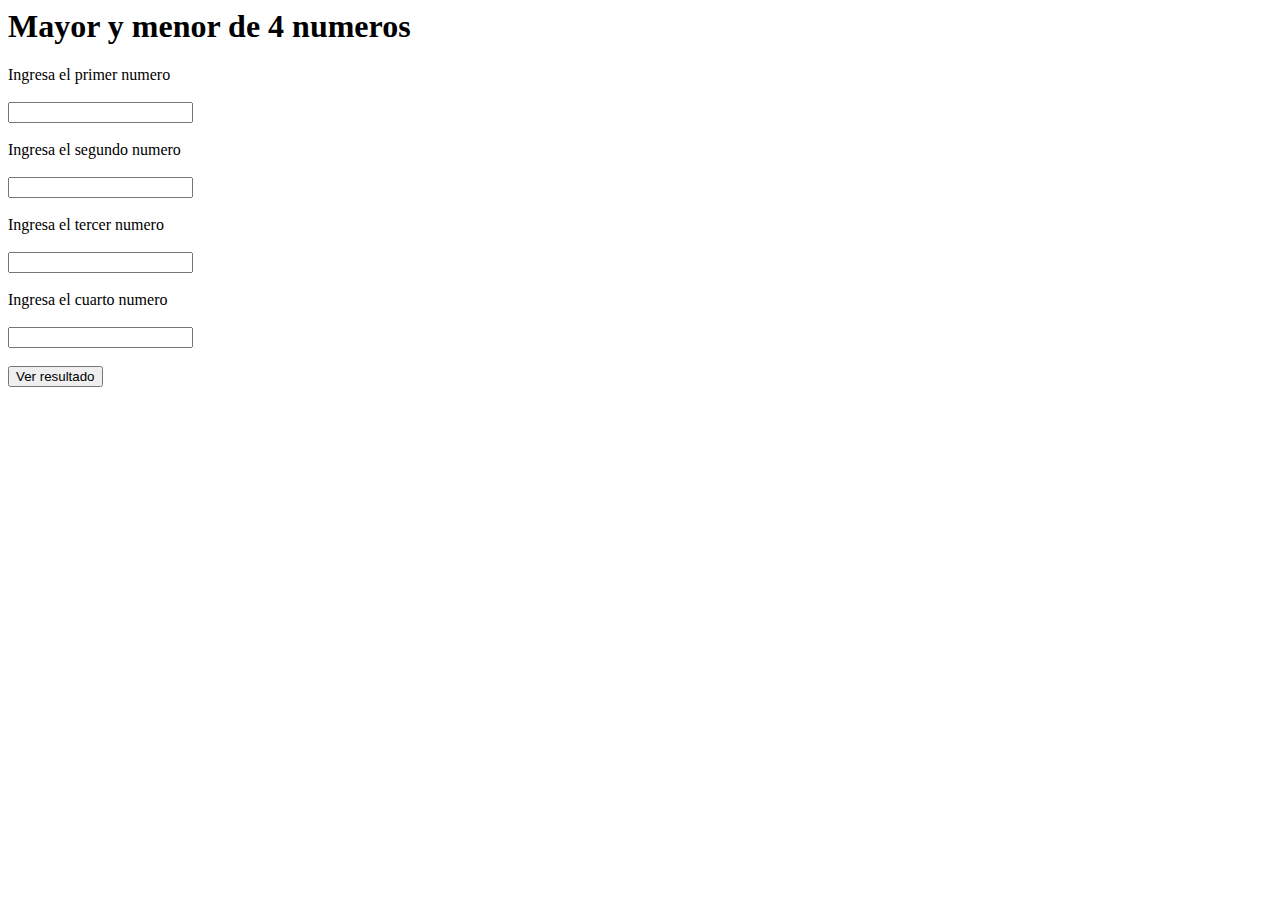
<file: Mayorymenor4n.html>
<html>
    <head>
        <title>Mayor y menor de 4 numeros</title>
        <script src="Js/Funcionmym.js"></script>
    </head>
<body>
<h1>Mayor y menor de 4 numeros</h1>
<form>
<label>Ingresa el primer numero</label><br><br>
<input type="number" id="num1"><br><br>
<label>Ingresa el segundo numero</label><br><br>
<input type="number" id="num2"><br><br>
<label>Ingresa el tercer numero</label><br><br>
<input type="number" id="num3"><br><br>
<label>Ingresa el cuarto numero</label><br><br>
<input type="number" id="num4"><br><br>
<button onclick="yybro()">Ver resultado</button>
</form>
</body>
</html>
</file>
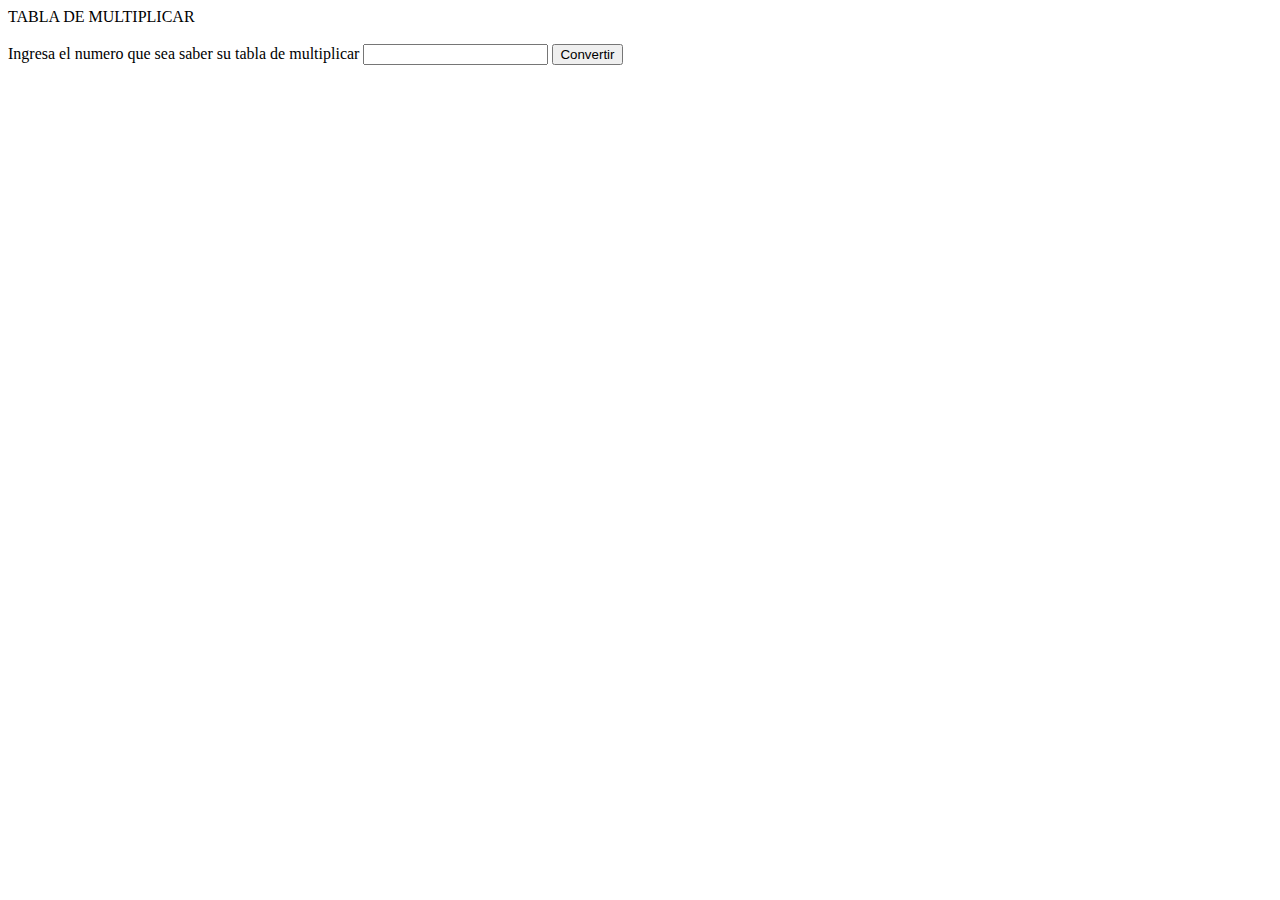
<file: Tabla de multiplicar.html>
<html>
    <head>
        <title>Tabla de multiplicar</title>
        <script src="Js/Funcionmym.js"></script>
    </head>
<body>
<h1></h1>
<form>
<label>TABLA DE MULTIPLICAR</label><br><br>
<label>Ingresa el numero que sea saber su tabla de multiplicar</label> 
<input type="text" id="nm1" name="nm1">
<button type="button"onclick="multipli()">Convertir</button>
</form>
</body>
</html>
</file>
<file: Css/MM.css>
.caja{
    background-color: black;
    color: white;
    text-align: center;
}
th{
    background-color: black;
    color: orange;
}
td{
    background-color: black;
    color: orange;
}
table{
    color:blue
}

body{
    background-color: rgba(255, 145, 0, 0.637);
}
.caja3{
    display: flex;
  justify-content: left;
  align-items: left;
}
.caja1{
    border: 3px solid rgb(243, 95, 9);
    background-color: black;
    color:white;
    text-align: center;
}
.bono{
    font-family: sans-serif;
    font-size: 20px;
    letter-spacing:-2px;
    color: rgb(3, 31, 49);
    text-shadow: 0 0 5px #fff, 0 0 10px rgb(179, 163, 252), 0 0 15px rgb(19, 220, 255), 0 0 20px #1d85fd, 0 0 25px #0004ff;
    -webkit-text-fill-color: #092768;
    -webkit-text-stroke-color:#130336;
    -webkit-text-stroke-width:0.2px; 
    text-align: left;
    justify-content: left;
    align-items: left;
}
.F{
    font-family: sans-serif;
     
    font-size: 20px;
    letter-spacing:-2px;
    color: rgb(3, 31, 49);
    text-shadow: 0 0 5px #fff, 0 0 10px rgb(255, 255, 255), 0 0 15px rgb(252, 249, 83), 0 0 20px #efff5e, 0 0 25px #ffee04;
    -webkit-text-fill-color: #5c3f09;
    -webkit-text-stroke-color:#5c3f09;
    -webkit-text-stroke-width:0.2px; 
    text-align: center;
    display: flex;
    justify-content: left;
    align-items: left;
}

.pc{
    display: flex;
    justify-content: right;
    align-items: right;
}
.perfil{
    display: flex;
    justify-content: center;
    align-items: center;
}
.ft{
    display: flex;
    justify-content: center;
    align-items: center;
}
.PF{
    display: flex;
    justify-content: center;
    align-items: center;
}
.MV{
  list-style: none;
  justify-content: space-around;
}

.MV > li > a{
    padding: 15px 20px;
}
.MV > li:hover{
background:#79a4e7;
}

.MH > li:hover{
    background:#fffc2e;
    width: 200px;
}
.MV{
width: 400px;
}
</file>
<file: Css/C.css>
table {
    width: 100%;
}

.RE{
    text-align: right;
}

.E {
    color: rgb(0, 159, 170);
}

body {
    min-height: 5000vh;
    max-width: 200px;
    background-color: rgb(201, 143, 19); 
    margin: 0 auto;
}
button {
    width: 100%;
    font-size: 150%;
}
</file>
